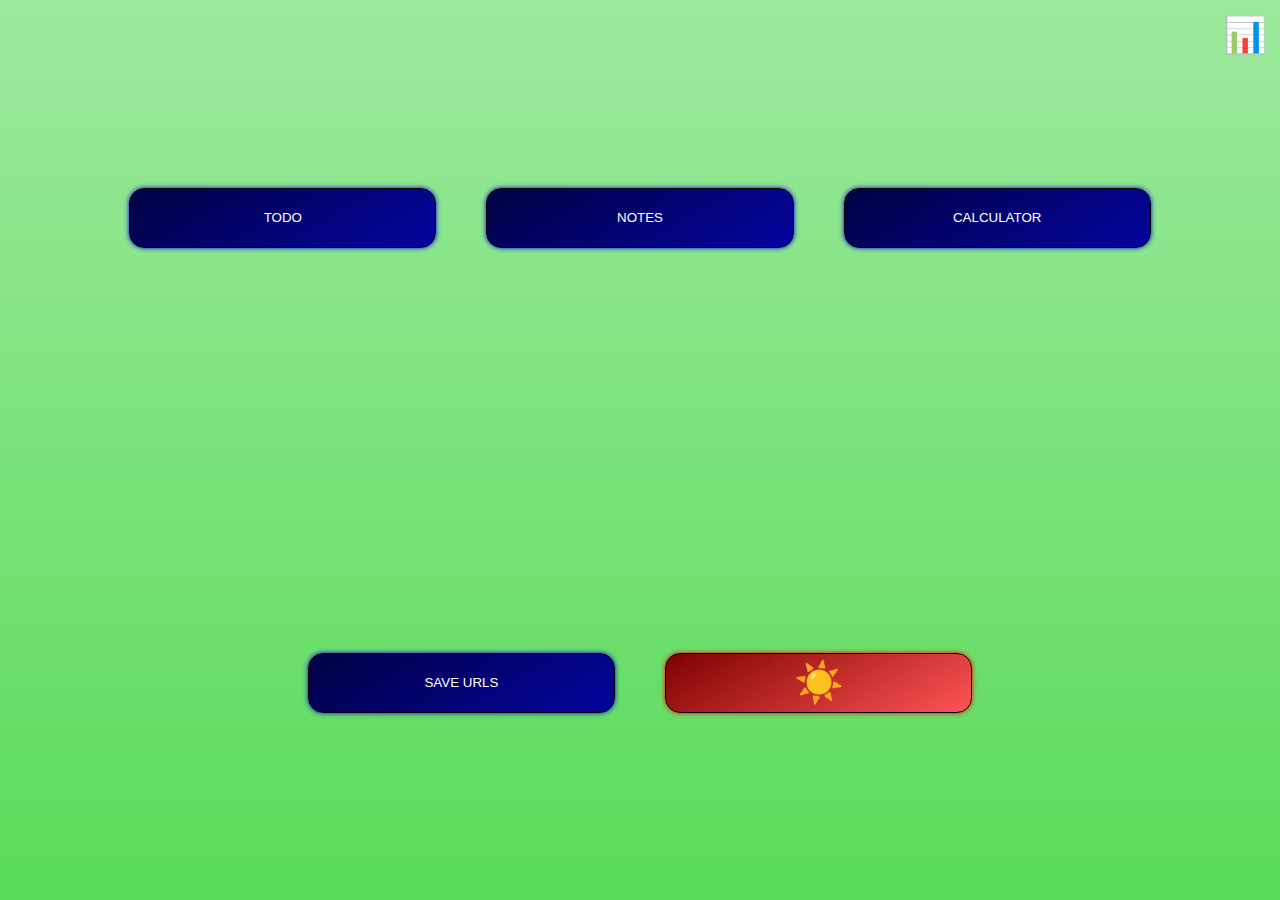
<file: main.html>
<!DOCTYPE html><html lang="uk">
<head>
  <meta charset="UTF-8">
  <meta name="viewport" content="width=device-width, initial-scale=1.0">
  <title>TODO</title>
  <link rel="stylesheet" href="todo.css">
  <link rel="stylesheet" href="main.css">
  <link rel="stylesheet" href="notes.css">
  <link rel="stylesheet" href="calculator.css">
  <link rel="stylesheet" href="saveUrls.css">
  <script src="todo.js" defer></script>
  <script src="main.js" defer></script>
  <script src="notes.js" defer></script>
  <script src="calculator.js" defer></script>
  <script src="saveUrls.js" defer></script>
  <link rel="icon" href="favicon-32x32.png" type="image/x-icon">
</head>
<body>

<button class="open-todo-wrap --opened-btn">TODO</button>
<button class="open-notes-wrap --opened-btn">NOTES</button>
<button class="open-calc-wrap --opened-btn">CALCULATOR</button>
<button class="open-save-urls-wrap --opened-btn">SAVE URLS</button>
<button data-theme-switcher></button>

<div class="all-stats-wrap">
  <p class="todos-number-stats"></p>
  <p class="notes-symbols-number"></p>
  <p class="saved-urls-number"></p>
</div>
<button class="show-all-dashboard-stats">📊</button>

<div class="todo-wrap">
  <p data-todos-number>Всього todo: Ще не ініціалізовано</p>
  <p todo-symbols-length>0/25</p>
  <header class="drag-and-drop-block"></header>
  <input type="text" data-todo-input placeholder="Ваш todo..." title="Add todo...">
  <input type="text" data-todo-search placeholder="Пошук todo..." title="Search todo...">
  <button data-sort-todos>Sort</button>
  <button data-add-todo title="Добавити todo...">Add</button>
  <div data-todos-container><h1></h1></div>

  <button data-close-todo-wrap>❌</button>
  <button class="min-wrap">▢</button>
</div>

<div class="notes-wrap">
  <header class="drag-and-drop-block"></header>
  <button data-save-text>SAVE</button>
  <button class="reload-all-notes-tags" title="Reload and use all tags">🔄️</button>
  <button data-close-notes-wrap>❌</button>
  <input type="text" class="search-text-in-notes" placeholder="Search words...">

  <div contenteditable="true" data-notes-text-block></div>

  <button class="btn-up" title="UP">↑</button>
  <button class="btn-down" title="DOWN">↓</button>

  <button class="min-wrap">▢</button>
</div>

<div class="calc-wrap">
  <header class="drag-and-drop-block"></header>
  <button class="close-calc-wrap">❌</button>
  <div class="calc-container">
    <div class="header-panel"><p></p></div>
    <button class="delete-symbol-btn">⌫</button>
    <div class="navigation-panel">
      <div class="numbers-panel">
        <button data-value="7">7</button>
        <button data-value="8">8</button>
        <button data-value="9">9</button>
        <button data-value="4">4</button>
        <button data-value="5">5</button>
        <button data-value="6">6</button>
        <button data-value="1">1</button>
        <button data-value="2">2</button>
        <button data-value="3">3</button>
        <button data-value=".">.</button>
        <button data-value="0">0</button>
        <button data-value="=">=</button>
      </div>
      <div class="operators-panel">
        <button data-value="/">÷</button>
        <button data-value="*">×</button>
        <button data-value="-">-</button>
        <button data-value="+">+</button>
      </div>
    </div>
  </div>

  <button class="min-wrap">▢</button>
</div>

<div class="save-urls-wrap">
  <header class="drag-and-drop-block"></header>
  <button class="close-save-urls-wrap">❌</button>

  <input type="text" class="save-url-name-input" placeholder="Name your url...">
  <input type="text" class="save-opened-url-input" placeholder="Open url...">
  <button class="save-url-btn">SAVE</button>
  <input type="text" class="search-url" placeholder="Search your urls...">

  <div class="all-urls-container"></div>

  <button class="min-wrap">▢</button>
</div>

</body>
</html>
</file>
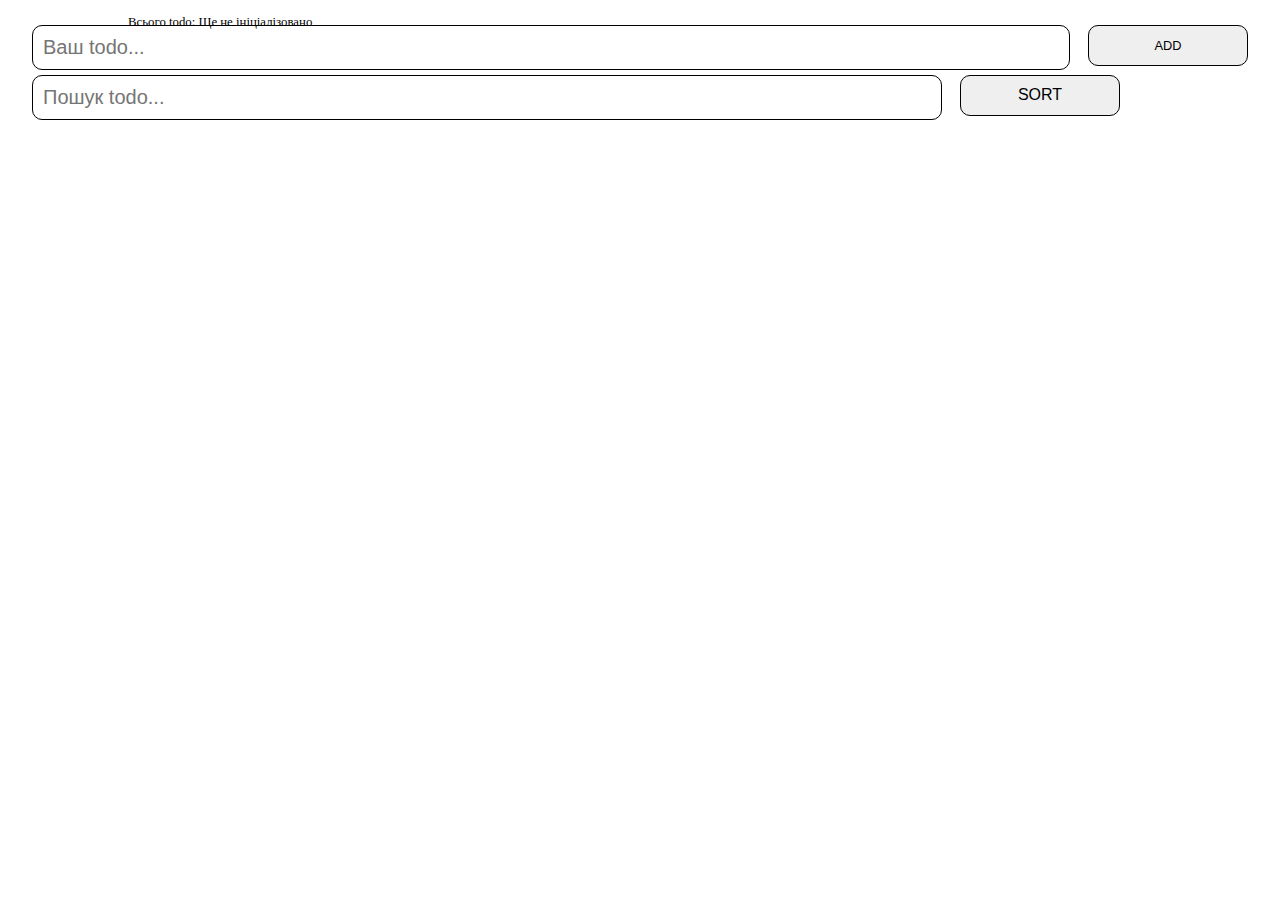
<file: todo.html>
<!DOCTYPE html>
<html lang="uk">
<head>
  <meta charset="UTF-8">
  <meta name="viewport" content="width=device-width, initial-scale=1.0">
  <title>TODO</title>
  <link rel="stylesheet" href="todo.css">
  <script src="todo.js" defer></script>
  <link rel="icon" href="favicon-32x32.png" type="image/x-icon">
</head>
<body>
  <input type="text" data-todo-input placeholder="Ваш todo..." title="Добавити todo...">
  <input type="text" data-todo-search placeholder="Пошук todo..." title="Знайти todo...">
  <button data-sort-todos>SORT</button>
  <button data-add-todo title="Добавити todo...">ADD</button>
  <div data-todos-container><h1></h1></div>
  <p data-todos-number>Всього todo: Ще не ініціалізовано</p>
</body>
</html>
</file>
<file: todo.css>
body, [data-todo-block] {
  transition:
    background 0.5s,
    color 0.3s;
}

body {
  min-height: 100%;
  height: auto;
  background: var(--body-bg);
  color: var(--text-color);
  padding: 10px;
}

.todo-wrap button, .todo-wrap input { transition: transform .2s; cursor: pointer; }
.todo-wrap button:hover, .todo-wrap input[type='checkbox']:hover  { transform: scale(1.1); }

[data-todo-input] {
  position: absolute;
  top: 25px;
  left: 2.5%;
  width: 80%;
  height: max(4.5%, 25px);
  border-radius: 10px;
  border: 1px solid black;
  padding-left: 10px;
  font-size: 1.25rem;
}
[data-todo-input]::placeholder, [data-todo-search]::placeholder { font-size: 1.25rem; }
[data-todo-search] {
  position: absolute;
  top: 75px;
  left: 2.5%;
  width: 70%;
  height: max(4.5%, 25px);
  border-radius: 10px;
  border: 1px solid black;
  padding-left: 10px;
  font-size: 1.25rem;
}

[data-add-todo] {
  position: absolute;
  top: 25px;
  right: 2.5%;
  border: 1px solid black;
  height: max(4.5%, 25px);
  border-radius: 10px;
  width: 12.5%;
  font-size: 0.8rem;
}
[data-sort-todos] {
  position: absolute;
  right: 12.5%;
  top: 75px;
  width: 12.5%;
  border: 1px solid black;
  height: max(4.5%, 25px);
  border-radius: 10px;
  font-size: 1rem;
}

[data-todos-container] {
  width: 85%;
  position: absolute;
  top: 150px;
  left: 7.5%;
  border-radius: 12px;
  display: flex;
  flex-wrap: wrap;
  justify-content: center;
  gap: 50px;
}

[data-todo-block] {
  position: relative;
  background: var(--block-bg);
  border-radius: 10px;
  height: 115px;
  transition: box-shadow 1s;
  width: clamp(250px, 30%, 100%);
}
[data-todo-block]:has([data-todo-input-completed]:checked) {
  background: linear-gradient(180deg, rgb(0, 255, 0), rgb(80, 147, 80));
  box-shadow: 0 0 15px rgb(0, 255, 0);
  transition: box-shadow 1s;
}
[data-todo-block]:has([data-todo-input-completed]:checked) h2 {
  text-decoration: line-through;
  text-decoration-color: #4caf50;
}

[data-todo-h2] { position: absolute; left: 5px; }
[data-todo-p] {
  position: absolute;
  top: 2px;
  right: 3px;
  font-size: 0.75rem;
}

[data-del-todo-btn] {
  position: absolute;
  bottom: 5px;
  left: 45%;
  width: 10%;
  height: 20%;
  border-radius: 7px;
  background-color: transparent;
  font-size: 1.25rem;
}
[data-replace-todo-btn] {
  position: absolute;
  bottom: 5px;
  right: 2px;
  width: 10%;
  height: 20%;
  border-radius: 7px;
  background-color: transparent;
  font-size: 1.25rem;
}
[data-replace-todo-input] {
  position: absolute;
  bottom: 35px;
  left: 5%;
  width: 90%;
  border-radius: 7px;
  display: none;
  padding-left: 10px;
  height: 25px;
}
[data-replace-todo-input].show { display: block; }

[data-todo-input-completed] {
  position: absolute;
  bottom: 5px;
  left: 5px;
  width: 25px;
  height: 25px;
}

[data-todos-number] {
  position: absolute;
  top: 2px;
  left: 10%;
  font-size: 0.8rem;
}

[data-close-todo-wrap] {
  width: 7.5%;
  height: max(4.5%, 25px);
  position: absolute;
  top: 75px;
  right: 2.5%;
  border-radius: 10px;
  border: 1px solid black;
}

@media (hover: none) {
  button, input { transition: none; cursor: auto; }
  button:hover, input[type='checkbox']:hover  { transform: scale(1); }
}
</file>
<file: main.css>
* {
  padding: 0;
  margin: 0;
  box-sizing: border-box;
  outline: none;
  border: none;
  user-select: none;
}
::-webkit-scrollbar { width: 0; }

button { cursor: pointer; }

input:focus { border: 2px solid rgb(104, 104, 182); }

:root {
  --body-bg: linear-gradient(180deg, rgb(157, 233, 157), rgb(89, 219, 89)) no-repeat fixed;
  --text-color: black;
  --block-bg: linear-gradient(180deg, rgb(254, 254, 81), rgb(251, 251, 153))
}
html.dark-theme {
  --body-bg: linear-gradient( 180deg, rgb(63, 108, 63), rgb(30, 61, 30)) no-repeat fixed;

  --text-color: rgb(225, 240, 225);

  --block-bg: linear-gradient( 180deg, rgb(170, 170, 60), rgb(120, 120, 40)
  );
}

html .show { display: block; }

[data-theme-switcher] {
  background: linear-gradient(150deg, rgb(126, 1, 1), rgb(255, 84, 84));
  font-size: 2.5rem;
  box-shadow: 0 0 5px red;
}

body {
  display: flex;
  justify-content: center;
  gap: 50px;
  flex-wrap: wrap;
  align-items: center;
  min-height: 100vh;
}

.--opened-btn, [data-theme-switcher] {
  width: clamp(170px, 24vw, 25vw);
  height: clamp(55px, 60px, 65px);
  border-radius: 15px;
  border: 1px solid black;
}
.--opened-btn {
  background: linear-gradient(150deg, rgb(1, 1, 67), rgb(4, 4, 160));
  color: white;
  box-shadow: 0 0 5px blue;
}

.todo-wrap, .notes-wrap, .calc-wrap, .save-urls-wrap {
  position: fixed;
  top: 0;
  left: 0;
  width: 100vw;
  height: 100vh;
  display: none;
  background: var(--body-bg);
  overflow-y: auto;
}
.minimized {
  width: 40vw;
  height: 40vh;
  border: 1px solid black;
  border-radius: 3px;
}

.show-all-dashboard-stats {
  position: absolute;
  top: 10px;
  right: 10px;
  width: 50px;
  height: 50px;
  font-size: 2.2rem;
  border-radius: 7px;
  background-color: transparent;
}

.drag-and-drop-block {
  position: absolute;
  top: 0;
  left: 0;
  width: 100%;
  height: 35px;
}

/* All stats */
.all-stats-wrap {
  position: fixed;
  top: 0;
  left: 0;
  width: 40vw;
  height: max-content;
  border-radius: 0 0 15px 0;
  display: none;
  background: var(--block-bg);
  padding: 5px;
}

/* Del animation */
@keyframes del-anim {
  from { opacity: 1; }
  to { opacity: 0; }
}
html .del-anim {
  animation: del-anim 1.5s;
  background: rgb(221, 115, 115);
  color: red;
}
</file>
<file: notes.css>
.notes-wrap { overflow-y: auto; }
[data-notes-text-block] {
  background: var(--block-bg);
  color: var(--text-color);
  padding: 7px;
  resize: none;
  width: 90vw;
  margin: 100px auto 0 auto;
  min-height: 15vh;
  height: max-content;
  max-height: 300vh;
  overflow-y: auto;
  border-radius: 7px;
  font-size: 1.2rem;
}

[data-close-notes-wrap], [data-save-text] {
  width: 25vw;
  height: 35px;
  border-radius: 8px;
  position: absolute;
  top: 10px;
}
[data-close-notes-wrap] { right: 5vw; }
[data-save-text] { left: 5vw; }

.search-text-in-notes {
  width: 90vw;
  height: 25px;
  position: absolute;
  top: 60px;
  left: 5vw;
  border-radius: 7px;
  padding-left: 5px;
}

mark {
  background-color: yellow;
  color: blue;
  border-radius: 2px;
  padding: 0 1px;
}
</file>
<file: calculator.css>
.close-calc-wrap {
  position: absolute;
  top: 5px;
  right: 5px;
  width: 35px;
  height: 35px;
  border-radius: 7px;
}

.calc-container {
  width: 65%;
  min-height: 80%;
  background-color: rgb(42, 41, 41);
  margin: 7% auto 0 auto;
  position: relative;
  border-radius: 10px;
}

.calc-container button { transition: transform .1s, background-color .1s; }

.calc-container button:active, button.btn-active {
  background-color: rgb(78, 73, 73);
  transform: scale(0.97);
}
.header-panel {
  position: absolute;
  top: 10px;
  left: 2.5%;
  width: 80%;
  height: 50px;
  background-color: rgb(93, 76, 76);
  color: whitesmoke;
  border-radius: 7px;
  overflow-x: auto;
  font-size: 1.5rem;
  padding: 10px;
}

.delete-symbol-btn {
  position: absolute;
  right: 2.5%;
  top: 10px;
  height: 50px;
  width: 12.5%;
  border-radius: 10px;
  color: rgb(120, 0, 0);
}

.navigation-panel {
  position: absolute;
  top: 75px;
  left: 2px;
  width: calc(100% - 4px);
}

.numbers-panel {
  position: absolute;
  left: 0;
  width: 60%;
  height: calc(80vh - 75px);
  display: flex;
  flex-wrap: wrap;
  gap: 10px;
  justify-content: center;
  background-color: rgb(42, 41, 41);
}
.numbers-panel button {
  width: 27%;
  height: 19%;
  font-size: 1.5rem;
  border-radius: 5px;
  border: 2px solid black;
}
.operators-panel {
  position: absolute;
  right: 0;
  width: 40%;
  height: calc(80vh - 75px);
  display: flex;
  flex-wrap: wrap;
  justify-content: center;
  background-color: rgb(42, 41, 41);
}
.operators-panel button {
  width: 75%;
  height: 19%;
  font-size: 2rem;
  border-radius: 5px;
  border: 2px solid black;
}
</file>
<file: saveUrls.css>
.close-save-urls-wrap {
  position: absolute;
  top: 5px;
  right: 5px;
  width: 30px;
  height: 30px;
  border-radius: 5px;
}

.save-url-name-input, .save-opened-url-input, .search-url {
  left: 5%;
  border-radius: 5px;
  padding-left: 5px;
  height: clamp(20px, 24px, 25px);
  position: absolute;
  border: 1px solid black;
}

.save-url-name-input {
  width: 90%;
  top: 70px;
}
.save-opened-url-input {
  width: 70%;
  top: 40px;
}
.save-url-btn {
  width: 17.5%;
  height: clamp(20px, 24px, 25px);
  position: absolute;
  right: 5%;
  border-radius: 5px;
  top: 40px;
  border: 1px solid black;
}
.search-url {
  position: absolute;
  top: 100px;
  width: 90%;
}

.all-urls-container {
  width: 90%;
  position: absolute;
  top: 155px;
  left: 5%;
  display: flex;
  flex-wrap: wrap;
  gap: 15px;
  justify-content: center;
}

.url-block {
  width: max-content;
  min-width: 150px;
  max-width: 100%;
  text-align: center;
  padding: 5px;
  background: var(--block-bg);
  border-radius: 7px;
  position: relative;
  min-height: 70px;
}

.url-block p, .url-block a { text-wrap: wrap; user-select: text; }

.del-url-btn {
  width: 20px;
  height: 20px;
  background-color: red;
  border-radius: 5px;
  position: absolute;
  bottom: 2px;
  left: 2px;
}
</file>
